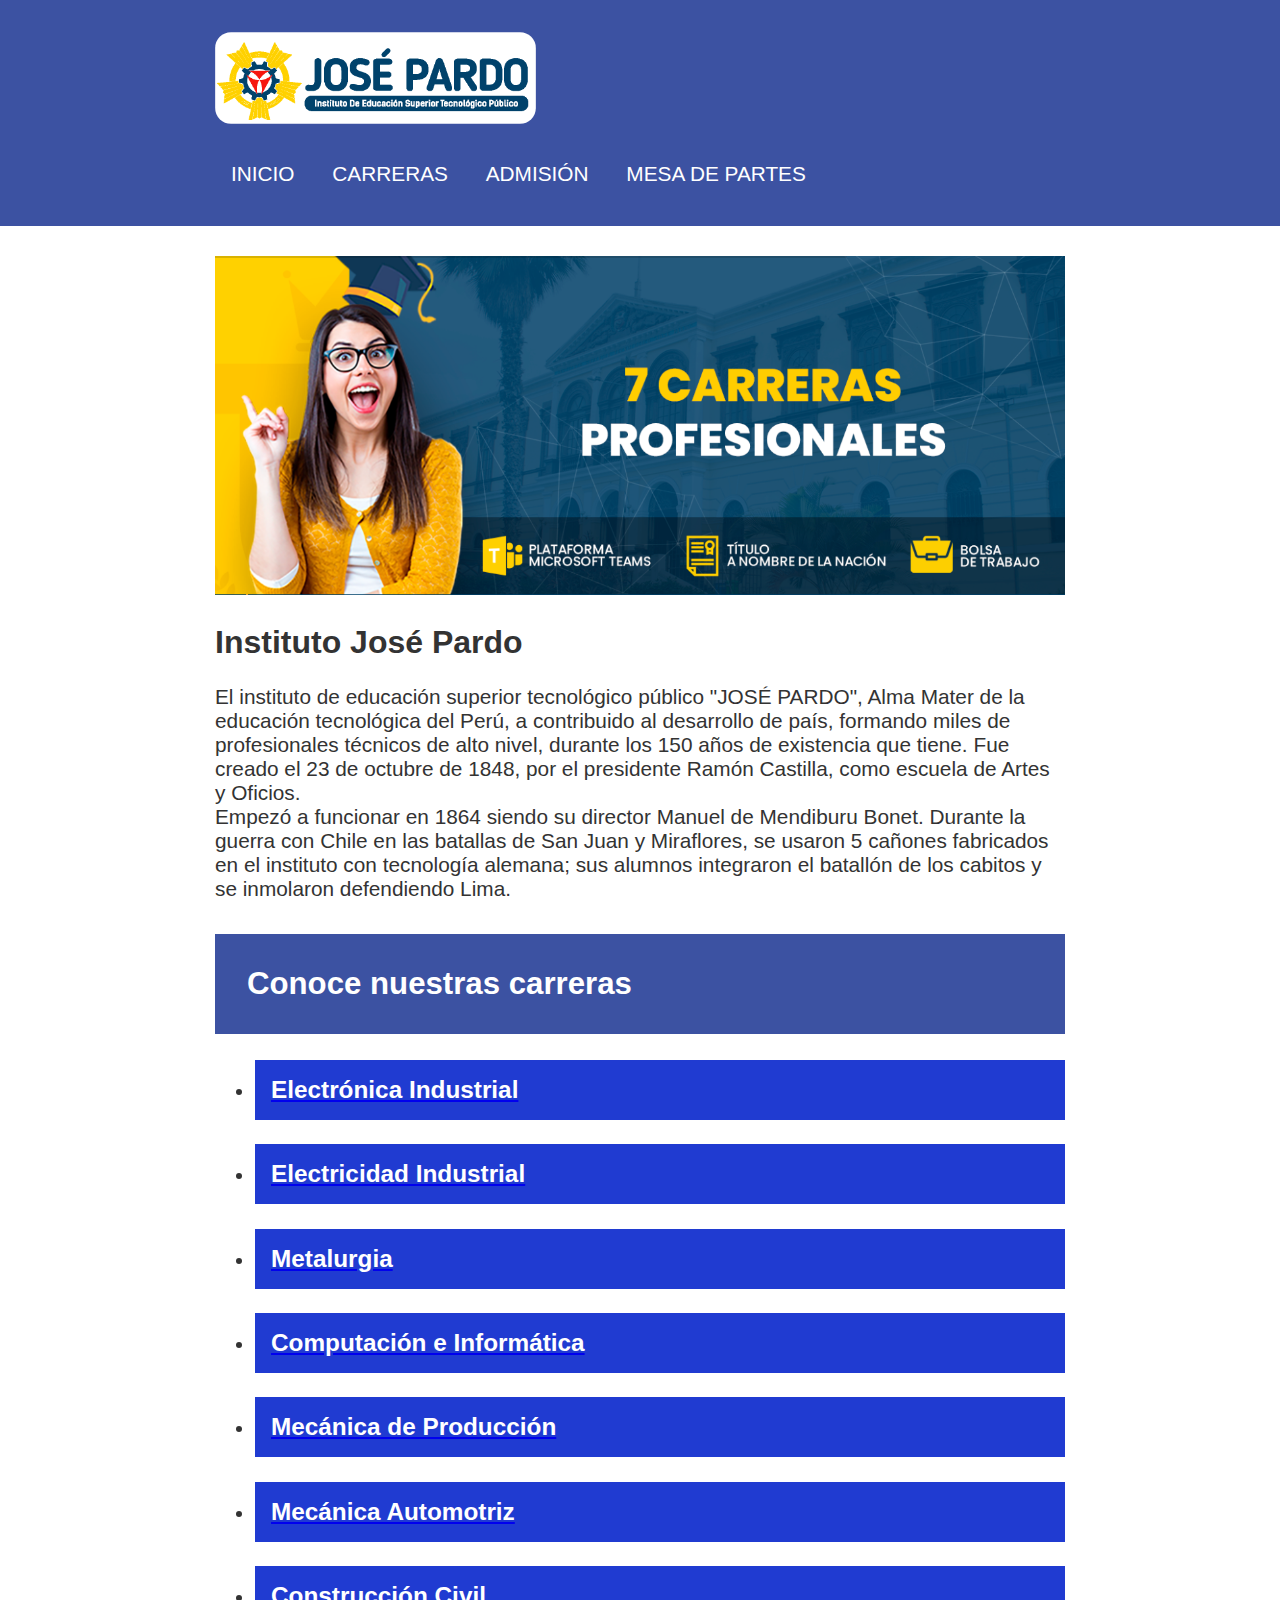
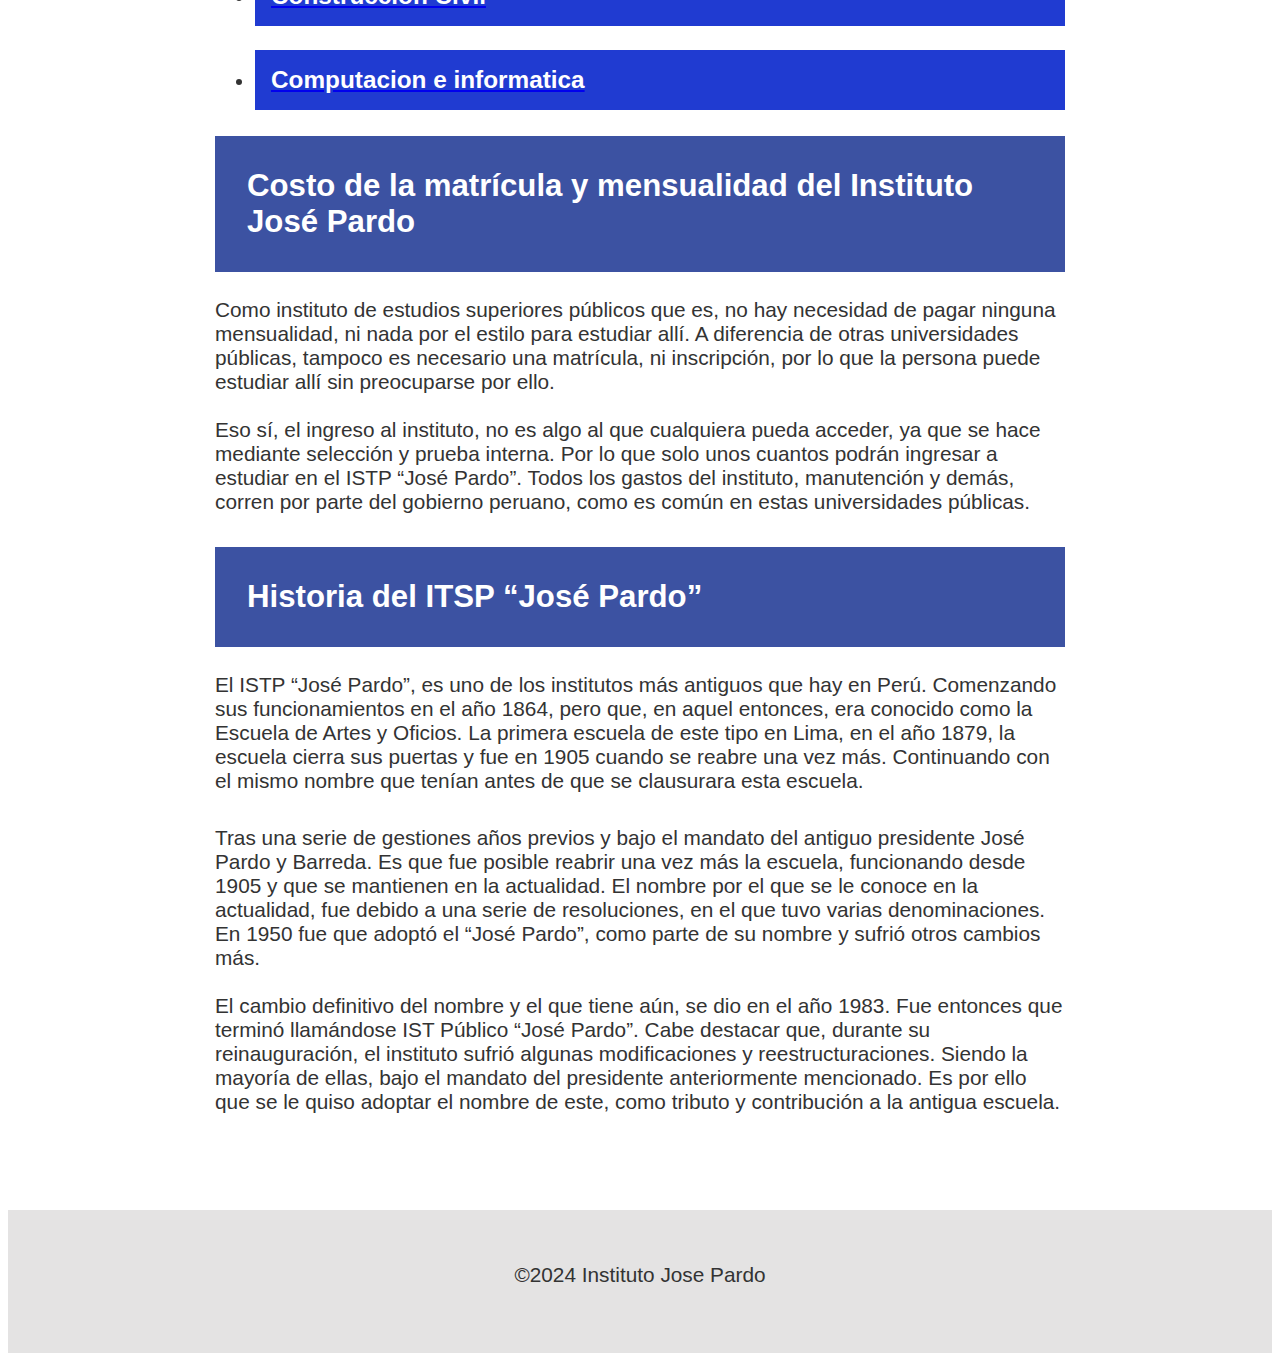
<file: index.html>
<!DOCTYPE html>
<html lang="es">
<head>
    <meta charset="UTF-8">
    <meta name="viewport" content="width=device-width, initial-scale=1.0">
    <title>Jose Pardo</title>
    <link rel="stylesheet" href="estilos/estilos.css" >
    <link rel="icon" href="img/icono-img.png">

</head>
<body>
    <header class="header">
        <div class="container logo-nav-container">
            <div class="logo">
                <img src="img/Logo-fondo-img.png" alt="" class="logo">
            </div>
            <!--
            <span class="menu-ico" id="menuButton">Ver menu</span> 
            -->
            
            <nav class="navigation">
                <ul id="sub-menu">
                    <br>
                    <li><a href="index.html">INICIO</a></li>
                    <li><a href="Pag/carreras.html">CARRERAS</a></li>
                    <li><a href="Pag/admision.html">ADMISIÓN</a></li>
                    <li><a href="Pag/mesa.html">MESA DE PARTES</a></li>
                </ul>
            </nav>
        </div>
    </header>

    <main class="main">
        <br>
        <br>
        <br>
        <div class="container">
            <br>
            <br>
            <img src="img/banner-img.png" calt="Descripción de la imagen" class="responsive-image">
            <h1>
                Instituto José Pardo
            </h1>
            <p>
                El instituto de educación superior tecnológico público "JOSÉ PARDO", Alma Mater de la educación tecnológica del Perú, a contribuido al desarrollo de país, formando miles de profesionales técnicos de alto nivel, durante los 150 años de existencia que tiene. Fue creado el 23 de octubre de 1848, por el presidente Ramón Castilla, como escuela de Artes y Oficios.
                <br>
                Empezó a funcionar en 1864 siendo su director Manuel de Mendiburu Bonet. Durante la guerra con Chile en las batallas de San Juan y Miraflores, se usaron 5 cañones fabricados en el instituto con tecnología alemana; sus alumnos integraron el batallón de los cabitos y se inmolaron defendiendo Lima.            </p>
        </div>

        <div class="container">
            <h2>Conoce nuestras carreras</h2>
            <ul>
                <li>
                    <div>
                        <a href="Pag/carreras.html"><h3>Electrónica Industrial</h3></a>
                    </div>
                </li>
                <li>
                    <div>
                        <a href="Pag/carreras.html"><h3>Electricidad Industrial</h3></a>
                    </div>
                </li>
                <li>
                    <div>
                        <a href="Pag/carreras.html"><h3>Metalurgia</h3></a>
                    </div>
                </li>
                <li>
                    <div>
                        <a href="Pag/carreras.html"><h3>Computación e Informática</h3></a>
                    </div>
                </li>
                <li>
                    <div>
                        <a href="Pag/carreras.html"><h3>Mecánica de Producción</h3></a>
                    </div>
                </li>
                <li>
                    <div>
                        <a href="Pag/carreras.html"><h3>Mecánica Automotriz</h3></a>
                    </div>
                </li>
                <li>
                    <div>
                        <a href="Pag/carreras.html"><h3>Construcción Civil</h3></a>
                    </div>
                </li>
                <li>
                    <div>
                        <a href="Pag/carreras.html"><h3>Computacion e informatica</h3></a>
                    </div>
                </li>
            </ul>
        </div>
        <div class="container">
            <h2>Costo de la matrícula y mensualidad del Instituto José Pardo</h2>
            <p>
                Como instituto de estudios superiores públicos que es, no hay necesidad de pagar ninguna mensualidad, ni nada por el estilo para estudiar allí. A diferencia de otras universidades públicas, tampoco es necesario una matrícula, ni inscripción, por lo que la persona puede estudiar allí sin preocuparse por ello.
                <br>
                <br>
                Eso sí, el ingreso al instituto, no es algo al que cualquiera pueda acceder, ya que se hace mediante selección y prueba interna. Por lo que solo unos cuantos podrán ingresar a estudiar en el ISTP “José Pardo”. Todos los gastos del instituto, manutención y demás, corren por parte del gobierno peruano, como es común en estas universidades públicas.
            </p>
        </div>

        <div class="container">
            <h2> Historia del ITSP “José Pardo”</h2>
            <p>
                El ISTP “José Pardo”, es uno de los institutos más antiguos que hay en Perú. Comenzando sus funcionamientos en el año 1864, pero que, en aquel entonces, era conocido como la Escuela de Artes y Oficios. La primera escuela de este tipo en Lima, en el año 1879, la escuela cierra sus puertas y fue en 1905 cuando se reabre una vez más. Continuando con el mismo nombre que tenían antes de que se clausurara esta escuela.
            </p>
            <p>
                Tras una serie de gestiones años previos y bajo el mandato del antiguo presidente José Pardo y Barreda. Es que fue posible reabrir una vez más la escuela, funcionando desde 1905 y que se mantienen en la actualidad. El nombre por el que se le conoce en la actualidad, fue debido a una serie de resoluciones, en el que tuvo varias denominaciones. En 1950 fue que adoptó el “José Pardo”, como parte de su nombre y sufrió otros cambios más.
                <br>
                <br>
                El cambio definitivo del nombre y el que tiene aún, se dio en el año 1983. Fue entonces que terminó llamándose IST Público “José Pardo”. Cabe destacar que, durante su reinauguración, el instituto sufrió algunas modificaciones y reestructuraciones. Siendo la mayoría de ellas, bajo el mandato del presidente anteriormente mencionado. Es por ello que se le quiso adoptar el nombre de este, como tributo y contribución a la antigua escuela.
            </p>
        </div>
    </main>

    <footer class="footer">
        <div class="container">
            <p> ©2024 Instituto Jose Pardo</p>
        </div>
    </footer>

    <!--
        <script src="https://code.jquery.com/jquery-3.3.1.min.js"></script>    
    -->

    <script src="funciones.js"></script>
</body>
</html>
</file>
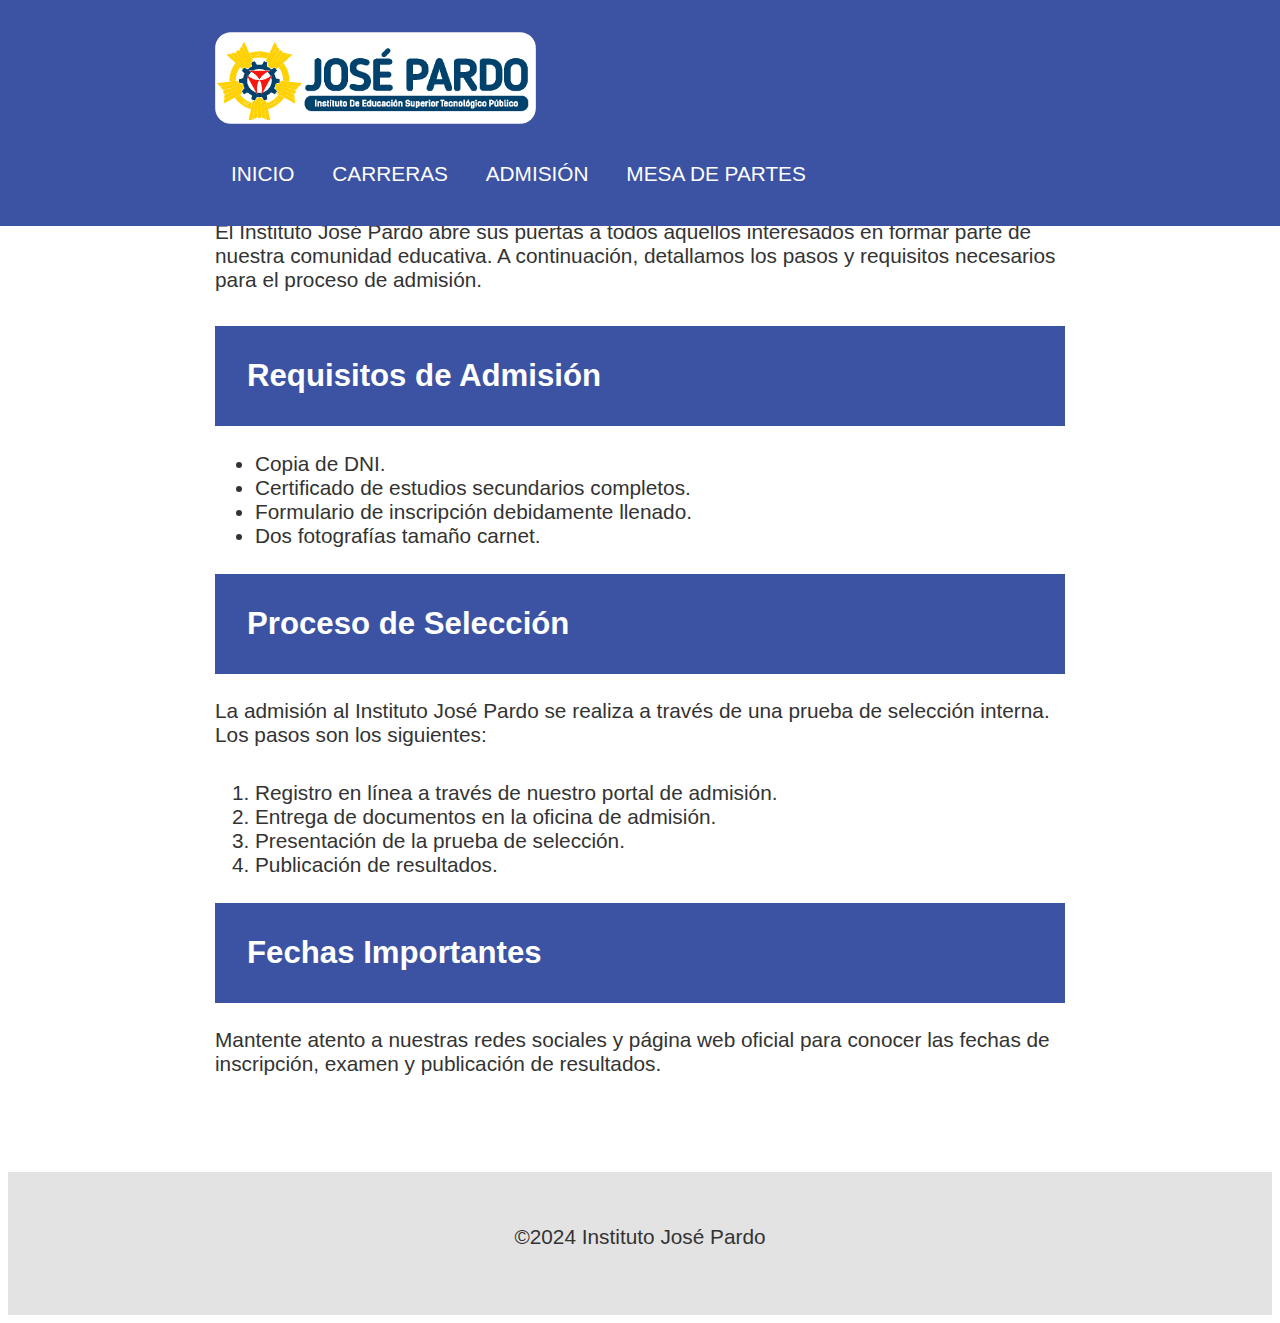
<file: Pag/admision.html>
<!DOCTYPE html>
<html lang="es">
<head>
    <meta charset="UTF-8">
    <meta name="viewport" content="width=device-width, initial-scale=1.0">
    <title>Admisión - Instituto José Pardo</title>
    <link rel="stylesheet" href="../estilos/estilos.css">
    <link rel="icon" href="../img/icono-img.png">
</head>
<body>
    <header class="header">
        <div class="container logo-nav-container">
            <div class="logo">
                <img src="../img/Logo-fondo-img.png" alt="Logo del Instituto José Pardo" class="logo">
            </div>
            <nav class="navigation">
                <ul id="sub-menu">
                    <br>
                    <li><a href="../index.html">INICIO</a></li>
                    <li><a href="carreras.html">CARRERAS</a></li>
                    <li><a href="admision.html">ADMISIÓN</a></li>
                    <li><a href="mesa.html">MESA DE PARTES</a></li>
                </ul>
            </nav>
        </div>
    </header>

    <main class="main">
        <div class="container">
            <h1>Proceso de Admisión</h1>
            <p>
                El Instituto José Pardo abre sus puertas a todos aquellos interesados en formar parte de nuestra comunidad educativa. A continuación, detallamos los pasos y requisitos necesarios para el proceso de admisión.
            </p>

            <h2>Requisitos de Admisión</h2>
            <ul>
                <li>Copia de DNI.</li>
                <li>Certificado de estudios secundarios completos.</li>
                <li>Formulario de inscripción debidamente llenado.</li>
                <li>Dos fotografías tamaño carnet.</li>
            </ul>

            <h2>Proceso de Selección</h2>
            <p>
                La admisión al Instituto José Pardo se realiza a través de una prueba de selección interna. Los pasos son los siguientes:
            </p>
            <ol>
                <li>Registro en línea a través de nuestro portal de admisión.</li>
                <li>Entrega de documentos en la oficina de admisión.</li>
                <li>Presentación de la prueba de selección.</li>
                <li>Publicación de resultados.</li>
            </ol>

            <h2>Fechas Importantes</h2>
            <p>
                Mantente atento a nuestras redes sociales y página web oficial para conocer las fechas de inscripción, examen y publicación de resultados.
            </p>
        </div>
    </main>

    <footer class="footer">
        <div class="container">
            <p>©2024 Instituto José Pardo</p>
        </div>
    </footer>

    <script src="../funciones.js"></script>
</body>
</html>
</file>
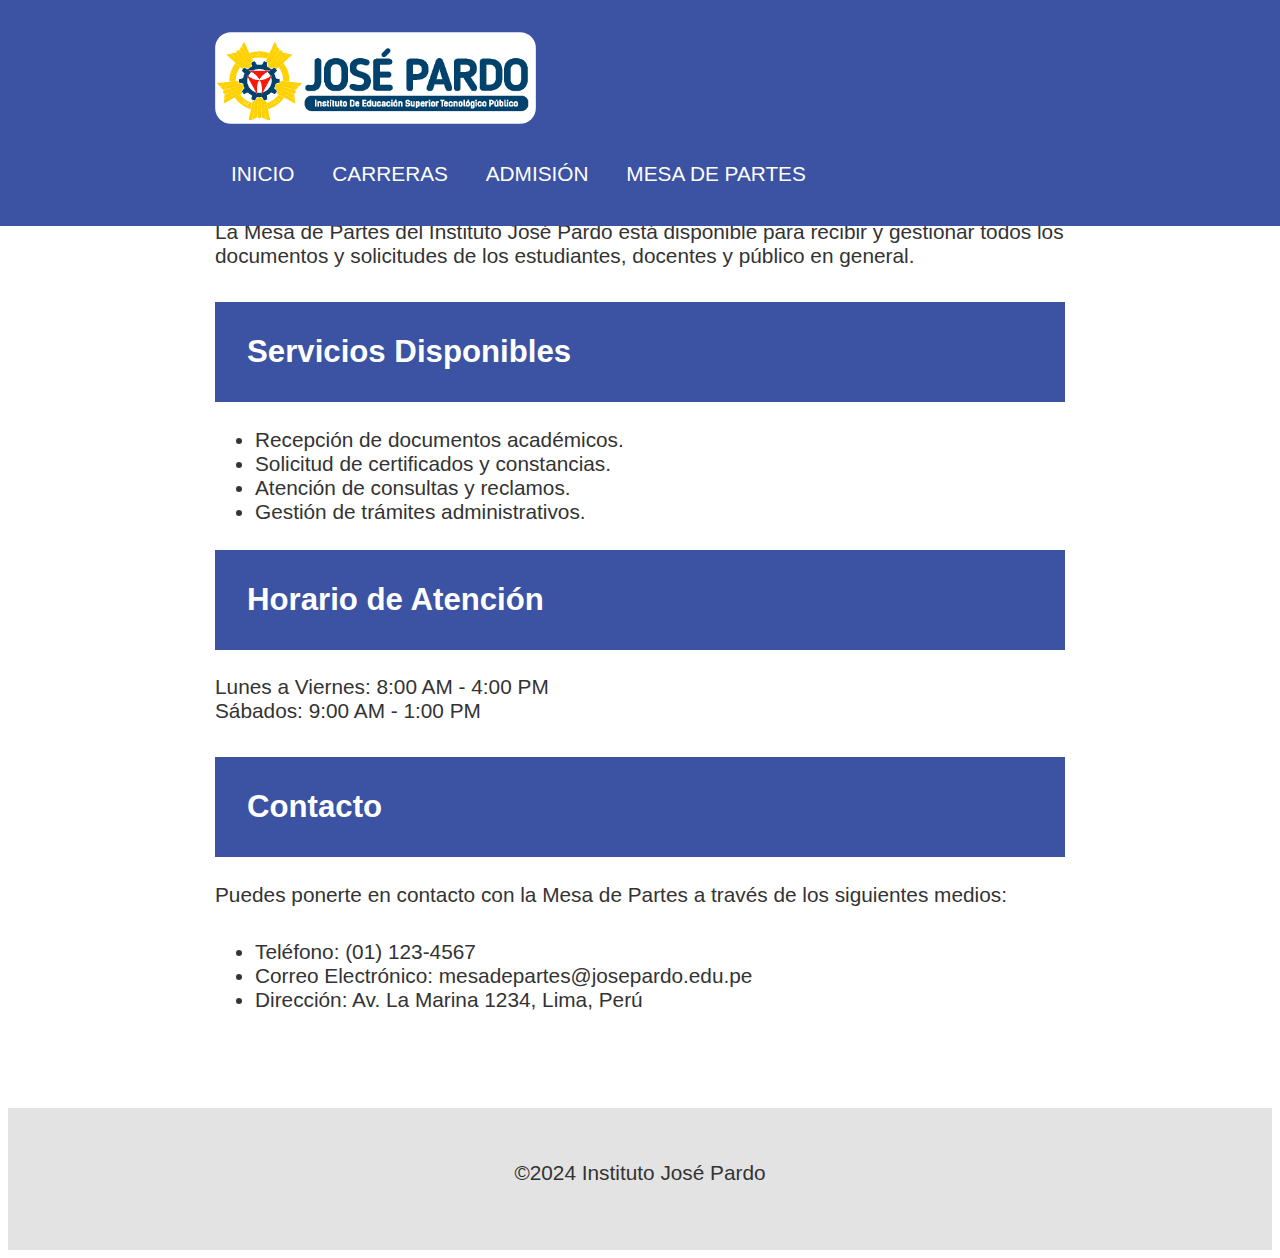
<file: Pag/mesa.html>
<!DOCTYPE html>
<html lang="es">
<head>
    <meta charset="UTF-8">
    <meta name="viewport" content="width=device-width, initial-scale=1.0">
    <title>Mesa de Partes - Instituto José Pardo</title>
    <link rel="stylesheet" href="../estilos/estilos.css">
    <link rel="icon" href="../img/icono-img.png">
</head>
<body>
    <header class="header">
        <div class="container logo-nav-container">
            <div class="logo">
                <img src="../img/Logo-fondo-img.png" alt="Logo del Instituto José Pardo" class="logo">
            </div>
            <nav class="navigation">
                <ul id="sub-menu">
                    <br>
                    <li><a href="../index.html">INICIO</a></li>
                    <li><a href="carreras.html">CARRERAS</a></li>
                    <li><a href="admision.html">ADMISIÓN</a></li>
                    <li><a href="mesa.html">MESA DE PARTES</a></li>
                </ul>
            </nav>
        </div>
    </header>

    <main class="main">
        <div class="container">
            <h1>Mesa de Partes</h1>
            <p>
                La Mesa de Partes del Instituto José Pardo está disponible para recibir y gestionar todos los documentos y solicitudes de los estudiantes, docentes y público en general.
            </p>

            <h2>Servicios Disponibles</h2>
            <ul>
                <li>Recepción de documentos académicos.</li>
                <li>Solicitud de certificados y constancias.</li>
                <li>Atención de consultas y reclamos.</li>
                <li>Gestión de trámites administrativos.</li>
            </ul>

            <h2>Horario de Atención</h2>
            <p>
                Lunes a Viernes: 8:00 AM - 4:00 PM<br>
                Sábados: 9:00 AM - 1:00 PM
            </p>

            <h2>Contacto</h2>
            <p>
                Puedes ponerte en contacto con la Mesa de Partes a través de los siguientes medios:
            </p>
            <ul>
                <li>Teléfono: (01) 123-4567</li>
                <li>Correo Electrónico: mesadepartes@josepardo.edu.pe</li>
                <li>Dirección: Av. La Marina 1234, Lima, Perú</li>
            </ul>
        </div>
    </main>

    <footer class="footer">
        <div class="container">
            <p>©2024 Instituto José Pardo</p>
        </div>
    </footer>

    <script src="../funciones.js"></script>
</body>
</html>
</file>
<file: estilos/estilos.css>
body {
    font-family:'Gill Sans', 'Gill Sans MT', Calibri, 'Trebuchet MS', sans-serif;
    color: #333;
    font-size: 1.3rem;
}

h1 {
    /*
    background-color: rgb(233, 205, 23);
    color: white;
    padding: 20px;
    */
    text-align: left;
    line-height: 1.3em;
    font-size: 2rem;

}

p{
    margin-bottom: 1.6em;
}

.container {
    width: 90%;
    max-width: 850px;
    margin: 0 auto;
}

.container h2{
    padding: 2rem;
    background-color: #3c52a2;
    color: white;
}

.container h3 {
    padding: 1rem;
    background-color: rgb(32, 59, 209);
    color: white;
}

.header {
    background: #3c52a2;
    color: azure;
    padding: 2rem 0;

    position: fixed;
    left: 0;
    top:0 ;
    right: 0;
}
    .header a {
        color: white;
        text-decoration: none;
}


.logo-nav-container {
    display: flex;
    justify-content: space-between;
    align-items: center;
    flex-wrap: wrap;
}

.navigation ul {
    margin: 0;
    padding: 0;
    list-style: none;
}
    .navigation ul li {
        display: inline-block;
    }
        .navigation ul li a {
            display: block;
            padding: 0.5rem 1rem;
            border-radius: 15px;
            
        }

        .navigation a:hover{
            background-color: #ccc;
            padding: auto;
            transition: all 0.4s linear;
}


.logo {
    letter-spacing: 5px;
    font-size: 1.3rem;
    padding: 0.01rem;
    border-radius: 1rem;
}

.menu-ico{
    display: block;
}

.main {
    padding-top: 8rem;
}

.footer {
    background: #e4e3e3;
    padding: 2rem 0;
    text-align: center;
    margin-top: 6rem;
}

@media only screen and (max-width: 767px) {
    .menu-ico{
        display: block;
        cursor: pointer;
        padding: 0.5rem 1rem;
    }
    .navigation{
        width: 100%;
        margin-top: 1rem;
    }

    .navigation ul {
        display: none;
    }

    .navigation ul.show {
        display: block;
    }
    .menu-ico:hover {
        background: #ababab;
        padding: auto;
        border-radius: 20px;
    }

    .navigation ul li {
            display: block;
        }
            .navigation ul li a {
                display: block;
                padding: 0.5rem 1rem;
                border-radius: 15px;
            }
    
            .navigation a:hover{
                background-color: #ccc;
                padding: auto;
                transition: all 0.4s linear;
    }
}

.menu-ico-ocultar {
    color: #333;
    text-align: left;
}

picture{
    display: block;
}

.image-container {
    display: flex;
    justify-content: center;
    align-items: center;
    width: 100%;
    max-width: 1.2rem;
    margin: 0 auto;
}

.responsive-image {
    width: 100%;
    height: auto;
}
/*Cuerpo de pagina */ 

/* Container settings */
.seccion {
    display: flex;
    flex-direction: column;
    align-items: center;
    padding: 20px;
    border: 1px solid #ddd;
    margin: 20px 0;
}

/* Content wrapper to handle flexbox for image and text */
.content-wrapper {
    display: flex;
    flex-direction: column;
    width: 100%;
    max-width: 1200px;
}

@media (min-width: 768px) {
    .content-wrapper {
        flex-direction: row;
    }
}

/* Image container to hold the image */
.image-container {
    flex: 1;
    max-width: 100%;
    margin-bottom: 20px;
}
</file>
